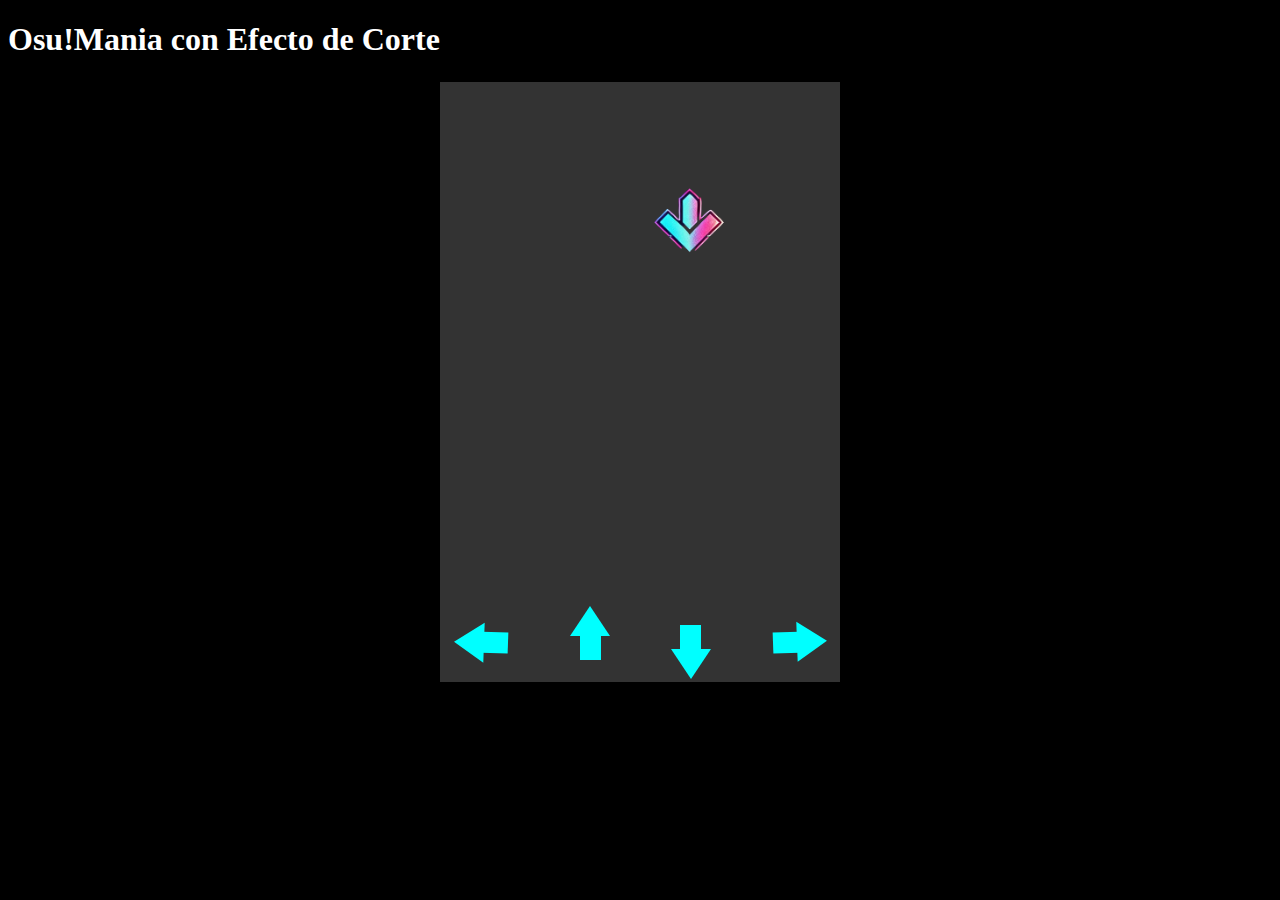
<file: index.html>
<!DOCTYPE html>
<html lang="es">
<head>
    <meta charset="UTF-8">
    <meta name="viewport" content="width=device-width, initial-scale=1.0">
    <title>Osu!Mania con Efecto de Corte</title>
    <link rel="stylesheet" href="./style.css">
</head>
<body>

    <h1>Osu!Mania con Efecto de Corte</h1>
    
    <div class="container">
        <div class="game-container">
            <div class="column" data-key="d" data-direction="up">
                <div class="hit-zone"></div>
            </div>
            <div class="column" data-key="f" data-direction="right">
                <div class="hit-zone"></div>
            </div>
            <div class="column" data-key="j" data-direction="left">
                <div class="hit-zone"></div>
            </div>
            <div class="column" data-key="k" data-direction="down">
                <div class="hit-zone"></div>
            </div>
        </div>
    </div>
    

    <script src="./script.js"></script>

</body>
</html>
</file>
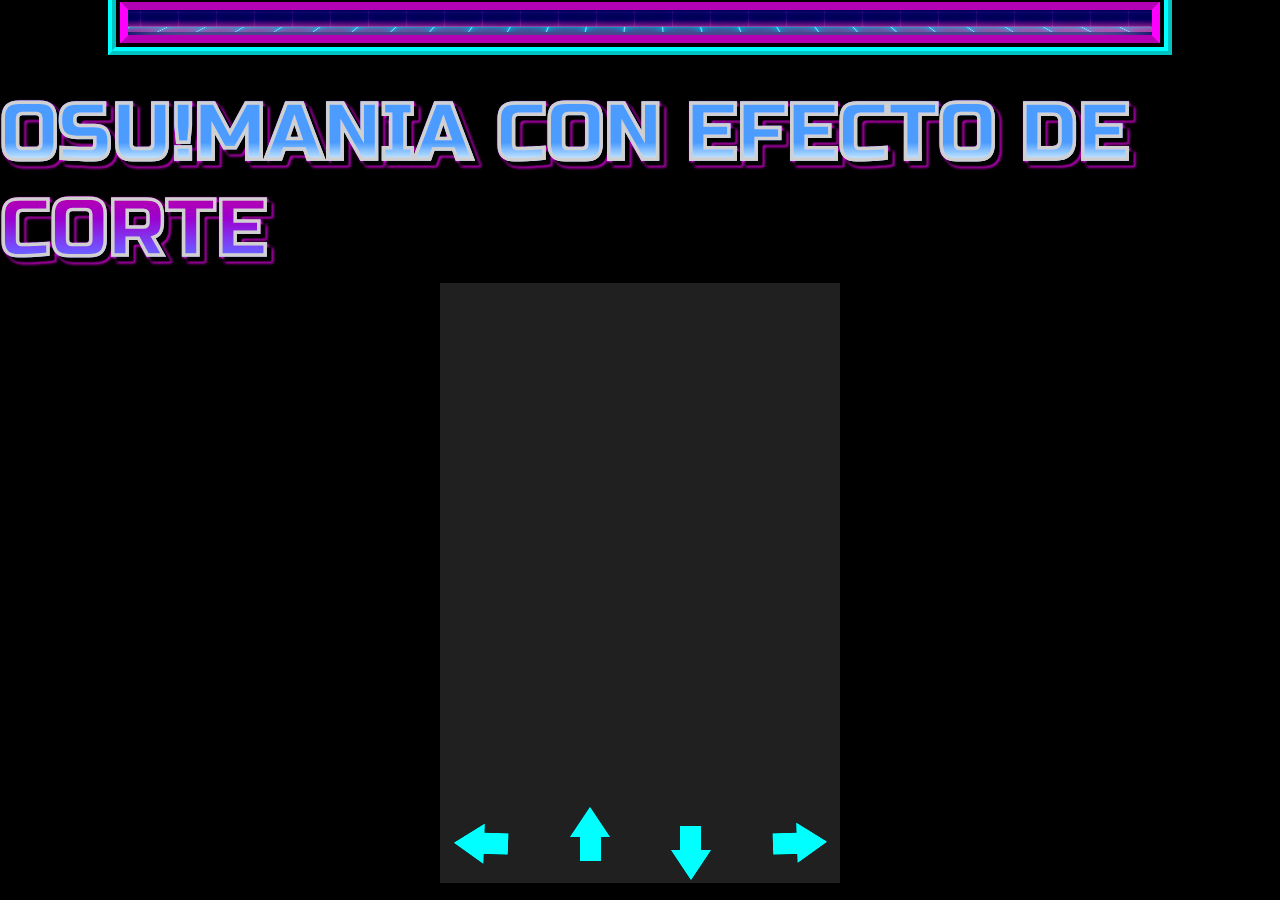
<file: pruebaproyectofondo.html>
<!DOCTYPE html>
<html lang="en">
<head>
    <meta charset="UTF-8">
    <meta name="viewport" content="width=device-width, initial-scale=1.0">
    <title>Document</title>
    <!-- <link rel="stylesheet" href="./background.css"> -->
    <style>
        @import url("https://fonts.googleapis.com/css2?family=Russo+One&family=Yellowtail&display=swap");
:root {
	--navy: #0c0c4a;
	--dark-navy: #060726;
	--pink: rgba(213, 84, 213, 1);
	--pink2: rgba(213, 84, 213, 0.7);
}
* {
	margin: 0;
	padding: 0;
}
*::before,
::after {
	content: "";
	position: absolute;
}
body {
	width: 100vw;

	height: 100vh;

	background: black;
	display: grid;
	place-items: center;
	filter: saturate(130%) contrast(125%);
    z-index: -2;
}
#image {
	overflow: hidden;
	width: 80%;
	height: 55%;
	background: var(--navy);
	display: grid;

	position: relative;
	border: 8px solid;
	border-color: darkmagenta magenta;
	outline: 8px ridge cyan;
	outline-offset: 4px;
    z-index: -1;
}
#top {
	height: 67%;
	background: linear-gradient(transparent 50%, hotpink 160%);
	box-shadow: 0 15px 50px 1px white;
	position: relative;
    z-index: -1;
}
#sky {
	position: absolute;
	top: 0;
	width: 100%;
	height: 100%;

	background: repeating-linear-gradient(
			pink 2px,
			transparent 3px,
			transparent 30px
		),
		repeating-linear-gradient(90deg, pink 2px, transparent 3px, transparent 40px)
			10px 0;
	filter: drop-shadow(0 0 1px magenta) drop-shadow(0 0 3px magenta)
		drop-shadow(0 0 7px cyan);
	animation: move 30s linear infinite;
	opacity: 0.2;
    z-index: -1;
}
#bottom {
	position: absolute;
	z-index: 2;
	width: 100%;
	height: 100%;
	transform: perspective(500px) rotateX(65deg);
	bottom: -15%;
	background: linear-gradient(
		90deg,
		hotpink -60%,
		transparent 40%,
		transparent 60%,
		hotpink 140%
	);
	clip-path: polygon(0 100%, 0 55%, 100% 55%, 100% 100%);
    z-index: -1;
}

#ground {
	position: absolute;
	bottom: 0;
	width: 100%;
	height: 55%;
	background: repeating-linear-gradient(
			white 2px,
			transparent 3px,
			transparent 30px
		),
		repeating-linear-gradient(90deg, white 2px, transparent 3px, transparent 40px);
	filter: drop-shadow(0 0 1px cyan) drop-shadow(0 0 3px cyan)
		drop-shadow(0 0 7px cyan);
	animation: move 30s linear infinite;
    z-index: -1;
}

#text {
	position: absolute;
	z-index: 10;
	width: 100%;
	height: 100%;
	top: 0;
	display: flex;
	flex-direction: column;
	place-items: center;
	justify-content: center;
    z-index: -1;
}
h1 {
	color: transparent;
	font-family: "Russo One", sans-serif;
	text-transform: uppercase;
	font-size: 5em;
	transform: translatey(25px);
	background: linear-gradient(
		cornflowerblue 30%,
		white,
		darkmagenta 60%,
		cornflowerblue 100%
	);
	background-size: contain;
	-webkit-background-clip: text;
	-webkit-text-stroke: 1px silver;
	filter: drop-shadow(5px 5px 1px black) drop-shadow(1px 1px 1px magenta);
	animation: bg-shift 5s ease-in-out infinite alternate;
    z-index: -1;
}
h2 {
	color: white;
	font-family: "Yellowtail", cursive;
	font-weight: 100;
	font-size: 3em;
	transform: translatey(0px) rotatez(0deg);
	text-shadow: 0 0 3px magenta, 0 0 7px magenta, 0 0 15px black, 0 0 15px black;
	/* animation: hover 5s ease-in-out infinite;*/
    z-index: -1;
}
@keyframes move {
	to {
		background-position-y: 2000px;
	}
}
@keyframes bg-shift {
	0% {
		background-position: 0 -25px;
	}
	100% {
		background-position: 0 25px;
	}
}

@keyframes hover {
	0% {
		transform: translatey(-10px) rotatez(-5deg) perspective(200px) translatez(0);
	}
	50% {
		transform: translatey(-10px) rotatez(-5deg) perspective(200px)
			translatez(50px);
	}
	100% {
		transform: translatey(-10px) rotatez(-5deg) perspective(200px) translatez(0);
	}
}

a {
	width: 100px;
	height: 75px;
	position: absolute;
	bottom: 10px;
	right: 10px;
}
img {
	width: 100%;
}


.container {
    display: flex;
    justify-content: center;
}
/* Área del juego */
.game-container {
    display: flex;
    justify-content: space-around;
    width: 400px;
    height: 600px;
    border: 2px solid #000;
    background-color: #333;
    position: relative;
    overflow: hidden;
}

/* Columnas */
.column {
    width: 80px;
    height: 100%;
    position: relative;
    display: flex;
    justify-content: center;
}

/* Notas */
.note {
    width: 21px;
    height: 35px;    
    background-color: cyan;
    position: absolute;
    top: -20px; /* Inician fuera de la pantalla */
}

.note::after {
    content: '';
    position: absolute;
    width: 0;
    height: 0;
    border-left: 20px solid transparent;
    border-right: 20px solid transparent;
    border-top: 30px solid cyan;
    margin-left: -9px;
    margin-top: 24px;
}

/* Zona de acierto */
.hit-zone {
    position: absolute;
    bottom: 22px;
    width: 21px;
    height: 35px;        
    background-color: cyan;
}

.hit-zone::after {
    content: '';
    position: absolute;
    width: 0;
    height: 0;
    border-left: 20px solid transparent;
    border-right: 20px solid transparent;
    border-top: 30px solid cyan;
    margin-left: -9px;
    margin-top: 24px;
}
/* 
.hit-zone:first-child {
}  */

.column:first-child > .hit-zone {
    transform: rotate(92deg);
}

.column:nth-child(2) > .hit-zone {
    transform: rotate(180deg);
}

.column:nth-child(4) > .hit-zone {
    transform: rotate(268deg);
}
</style>
</head>
<body>
    <div id="image">
        <div id="top">
            <div id="sky"></div>
        </div>
        <div id="bottom">
            <div id="ground"></div>
        </div>
    </div>
    <h1>Osu!Mania con Efecto de Corte</h1>
    <div class="container">
        <div class="game-container">
            <div class="column" data-key="d">
                <div class="hit-zone"></div>
            </div>
            <div class="column data-key="up"" data-key="f">
                <div class="hit-zone"></div>
            </div>
            <div class="column" data-key="j">
                <div class="hit-zone"></div>
            </div>
            <div class="column" data-key="k">
                <div class="hit-zone"></div>
            </div>
        </div>
    </div>

    
</body>
</html>
</file>
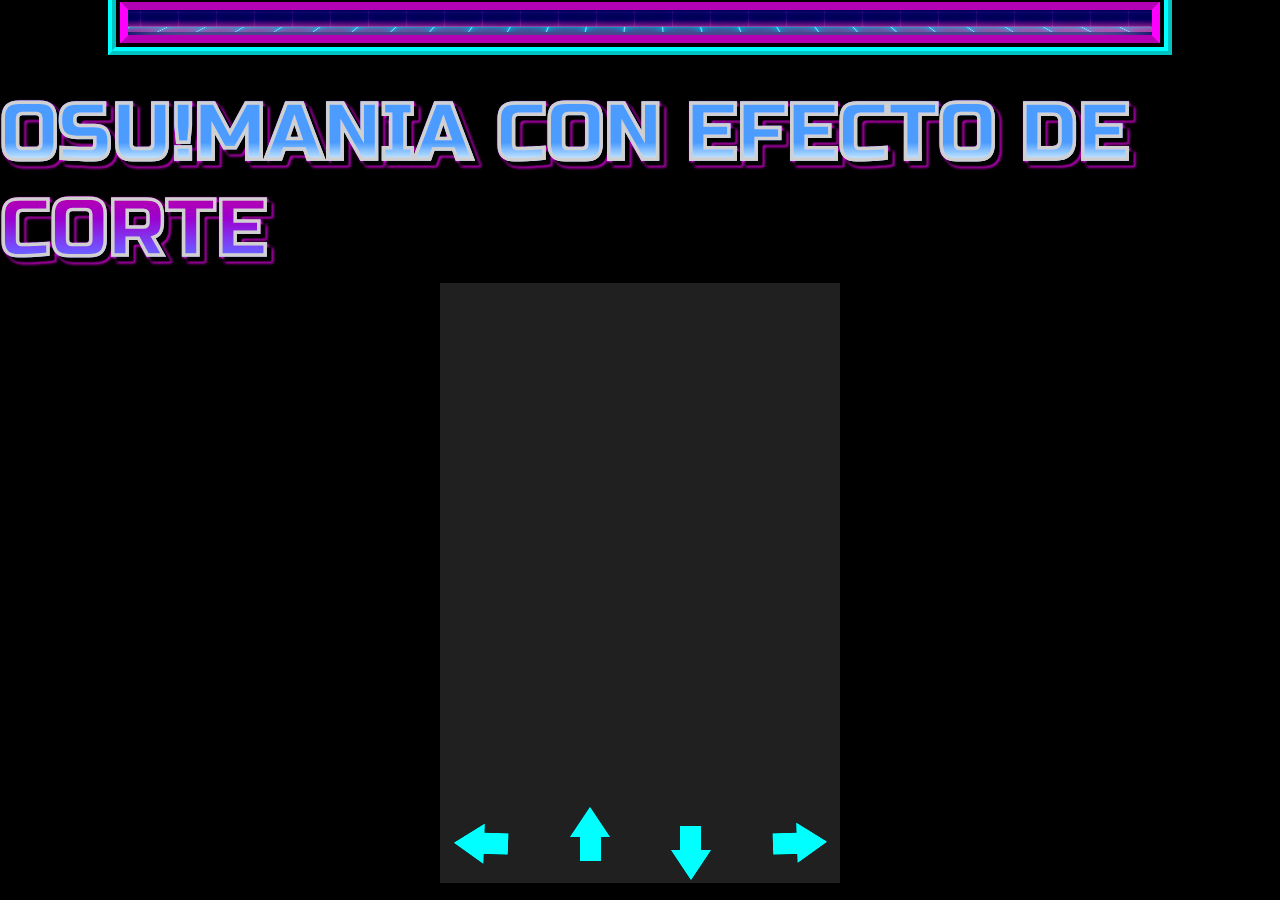
<file: proyecto-20241128T133602Z-001/proyecto/pruebaproyectofondo.html>
<!DOCTYPE html>
<html lang="en">
<head>
    <meta charset="UTF-8">
    <meta name="viewport" content="width=device-width, initial-scale=1.0">
    <title>Document</title>
    <!-- <link rel="stylesheet" href="./background.css"> -->
    <style>
        @import url("https://fonts.googleapis.com/css2?family=Russo+One&family=Yellowtail&display=swap");
:root {
	--navy: #0c0c4a;
	--dark-navy: #060726;
	--pink: rgba(213, 84, 213, 1);
	--pink2: rgba(213, 84, 213, 0.7);
}
* {
	margin: 0;
	padding: 0;
}
*::before,
::after {
	content: "";
	position: absolute;
}
body {
	width: 100vw;

	height: 100vh;

	background: black;
	display: grid;
	place-items: center;
	filter: saturate(130%) contrast(125%);
    z-index: -2;
}
#image {
	overflow: hidden;
	width: 80%;
	height: 55%;
	background: var(--navy);
	display: grid;

	position: relative;
	border: 8px solid;
	border-color: darkmagenta magenta;
	outline: 8px ridge cyan;
	outline-offset: 4px;
    z-index: -1;
}
#top {
	height: 67%;
	background: linear-gradient(transparent 50%, hotpink 160%);
	box-shadow: 0 15px 50px 1px white;
	position: relative;
    z-index: -1;
}
#sky {
	position: absolute;
	top: 0;
	width: 100%;
	height: 100%;

	background: repeating-linear-gradient(
			pink 2px,
			transparent 3px,
			transparent 30px
		),
		repeating-linear-gradient(90deg, pink 2px, transparent 3px, transparent 40px)
			10px 0;
	filter: drop-shadow(0 0 1px magenta) drop-shadow(0 0 3px magenta)
		drop-shadow(0 0 7px cyan);
	animation: move 30s linear infinite;
	opacity: 0.2;
    z-index: -1;
}
#bottom {
	position: absolute;
	z-index: 2;
	width: 100%;
	height: 100%;
	transform: perspective(500px) rotateX(65deg);
	bottom: -15%;
	background: linear-gradient(
		90deg,
		hotpink -60%,
		transparent 40%,
		transparent 60%,
		hotpink 140%
	);
	clip-path: polygon(0 100%, 0 55%, 100% 55%, 100% 100%);
    z-index: -1;
}

#ground {
	position: absolute;
	bottom: 0;
	width: 100%;
	height: 55%;
	background: repeating-linear-gradient(
			white 2px,
			transparent 3px,
			transparent 30px
		),
		repeating-linear-gradient(90deg, white 2px, transparent 3px, transparent 40px);
	filter: drop-shadow(0 0 1px cyan) drop-shadow(0 0 3px cyan)
		drop-shadow(0 0 7px cyan);
	animation: move 30s linear infinite;
    z-index: -1;
}

#text {
	position: absolute;
	z-index: 10;
	width: 100%;
	height: 100%;
	top: 0;
	display: flex;
	flex-direction: column;
	place-items: center;
	justify-content: center;
    z-index: -1;
}
h1 {
	color: transparent;
	font-family: "Russo One", sans-serif;
	text-transform: uppercase;
	font-size: 5em;
	transform: translatey(25px);
	background: linear-gradient(
		cornflowerblue 30%,
		white,
		darkmagenta 60%,
		cornflowerblue 100%
	);
	background-size: contain;
	-webkit-background-clip: text;
	-webkit-text-stroke: 1px silver;
	filter: drop-shadow(5px 5px 1px black) drop-shadow(1px 1px 1px magenta);
	animation: bg-shift 5s ease-in-out infinite alternate;
    z-index: -1;
}
h2 {
	color: white;
	font-family: "Yellowtail", cursive;
	font-weight: 100;
	font-size: 3em;
	transform: translatey(0px) rotatez(0deg);
	text-shadow: 0 0 3px magenta, 0 0 7px magenta, 0 0 15px black, 0 0 15px black;
	/* animation: hover 5s ease-in-out infinite;*/
    z-index: -1;
}
@keyframes move {
	to {
		background-position-y: 2000px;
	}
}
@keyframes bg-shift {
	0% {
		background-position: 0 -25px;
	}
	100% {
		background-position: 0 25px;
	}
}

@keyframes hover {
	0% {
		transform: translatey(-10px) rotatez(-5deg) perspective(200px) translatez(0);
	}
	50% {
		transform: translatey(-10px) rotatez(-5deg) perspective(200px)
			translatez(50px);
	}
	100% {
		transform: translatey(-10px) rotatez(-5deg) perspective(200px) translatez(0);
	}
}

a {
	width: 100px;
	height: 75px;
	position: absolute;
	bottom: 10px;
	right: 10px;
}
img {
	width: 100%;
}


.container {
    display: flex;
    justify-content: center;
}
/* Área del juego */
.game-container {
    display: flex;
    justify-content: space-around;
    width: 400px;
    height: 600px;
    border: 2px solid #000;
    background-color: #333;
    position: relative;
    overflow: hidden;
}

/* Columnas */
.column {
    width: 80px;
    height: 100%;
    position: relative;
    display: flex;
    justify-content: center;
}

/* Notas */
.note {
    width: 21px;
    height: 35px;    
    background-color: cyan;
    position: absolute;
    top: -20px; /* Inician fuera de la pantalla */
}

.note::after {
    content: '';
    position: absolute;
    width: 0;
    height: 0;
    border-left: 20px solid transparent;
    border-right: 20px solid transparent;
    border-top: 30px solid cyan;
    margin-left: -9px;
    margin-top: 24px;
}

/* Zona de acierto */
.hit-zone {
    position: absolute;
    bottom: 22px;
    width: 21px;
    height: 35px;        
    background-color: cyan;
}

.hit-zone::after {
    content: '';
    position: absolute;
    width: 0;
    height: 0;
    border-left: 20px solid transparent;
    border-right: 20px solid transparent;
    border-top: 30px solid cyan;
    margin-left: -9px;
    margin-top: 24px;
}
/* 
.hit-zone:first-child {
}  */

.column:first-child > .hit-zone {
    transform: rotate(92deg);
}

.column:nth-child(2) > .hit-zone {
    transform: rotate(180deg);
}

.column:nth-child(4) > .hit-zone {
    transform: rotate(268deg);
}
</style>
</head>
<body>
    <div id="image">
        <div id="top">
            <div id="sky"></div>
        </div>
        <div id="bottom">
            <div id="ground"></div>
        </div>
    </div>
    <h1>Osu!Mania con Efecto de Corte</h1>
    <div class="container">
        <div class="game-container">
            <div class="column" data-key="d">
                <div class="hit-zone"></div>
            </div>
            <div class="column data-key="up"" data-key="f">
                <div class="hit-zone"></div>
            </div>
            <div class="column" data-key="j">
                <div class="hit-zone"></div>
            </div>
            <div class="column" data-key="k">
                <div class="hit-zone"></div>
            </div>
        </div>
    </div>

    
</body>
</html>
</file>
<file: style.css>
body {
    background-color: #000;
    color: #fff;
}

.container {
    display: flex;
    justify-content: center;
}
/* Área del juego */
.game-container {
    display: flex;
    justify-content: space-around;
    width: 400px;
    height: 600px;
    border: 2px solid #000;
    background-color: #333;
    position: relative;
    overflow: hidden;
}

/* Columnas */
.column {
    width: 80px;
    height: 100%;
    position: relative;
    display: flex;
    justify-content: center;
}

/* Notas */
.note {
    width: 100%;
    height: 90px;    
    text-align: center;
    position: absolute;
    background-image: url('./img/nota.png');
    background-repeat: no-repeat;
    background-size: contain;
    display: flex;
    left: 20px;
    margin-inline: 1em;
    top: -20px; /* Inician fuera de la pantalla */
}

/* Zona de acierto */
.hit-zone {
    position: absolute;
    bottom: 22px;
    width: 21px;
    height: 35px;        
    background-color: cyan;
}

.hit-zone::after {
    content: '';
    position: absolute;
    width: 0;
    height: 0;
    border-left: 20px solid transparent;
    border-right: 20px solid transparent;
    border-top: 30px solid cyan;
    margin-left: -9px;
    margin-top: 24px;
}


.column:first-child > .hit-zone {
    transform: rotate(92deg);
}

.column:nth-child(2) > .hit-zone {
    transform: rotate(180deg);
}

.column:nth-child(4) > .hit-zone {
    transform: rotate(268deg);
}


/* Flecha hacia abajo */
.note.down {
    background-color: transparent;
    transform: translateX(-50%) rotate(0deg);
}
.note.down::after {font-size: 48px;}

/* Flecha hacia arriba */
.note.up {
    background-color: transparent;
    transform: translateX(-50%) rotate(180deg);
}
.note.up::after {font-size: 48px;}

/* Flecha hacia la izquierda */
.note.left {
    background-color: transparent;
    transform: translateX(-50%) rotate(90deg);
}
.note.left::after {font-size: 48px;}

/* Flecha hacia la derecha */
.note.right {
    /* background-image: url('./img/nota.png'); */
    transform: translateX(-50%) rotate(-90deg);

}
</file>
<file: background.css>
@import url("https://fonts.googleapis.com/css2?family=Russo+One&family=Yellowtail&display=swap");
:root {
	--navy: #0c0c4a;
	--dark-navy: #060726;
	--pink: rgba(213, 84, 213, 1);
	--pink2: rgba(213, 84, 213, 0.7);
}
* {
	margin: 0;
	padding: 0;
}
*::before,
::after {
	content: "";
	position: absolute;
}
body {
	width: 100vw;

	height: 100vh;

	background: black;
	display: grid;
	place-items: center;
	filter: saturate(130%) contrast(125%);
}
#image {
	overflow: hidden;
	width: 80%;
	height: 55%;
	background: var(--navy);
	display: grid;

	position: relative;
	border: 8px solid;
	border-color: darkmagenta magenta;
	outline: 8px ridge cyan;
	outline-offset: 4px;
}
#top {
	height: 67%;
	background: linear-gradient(transparent 50%, hotpink 160%);
	box-shadow: 0 15px 50px 1px white;
	position: relative;
}
#sky {
	position: absolute;
	top: 0;
	width: 100%;
	height: 100%;

	background: repeating-linear-gradient(
			pink 2px,
			transparent 3px,
			transparent 30px
		),
		repeating-linear-gradient(90deg, pink 2px, transparent 3px, transparent 40px)
			10px 0;
	filter: drop-shadow(0 0 1px magenta) drop-shadow(0 0 3px magenta)
		drop-shadow(0 0 7px cyan);
	animation: move 30s linear infinite;
	opacity: 0.2;
}
#bottom {
	position: absolute;
	z-index: 2;
	width: 100%;
	height: 100%;
	transform: perspective(500px) rotateX(65deg);
	bottom: -15%;
	background: linear-gradient(
		90deg,
		hotpink -60%,
		transparent 40%,
		transparent 60%,
		hotpink 140%
	);
	clip-path: polygon(0 100%, 0 55%, 100% 55%, 100% 100%);
}

#ground {
	position: absolute;
	bottom: 0;
	width: 100%;
	height: 55%;
	background: repeating-linear-gradient(
			white 2px,
			transparent 3px,
			transparent 30px
		),
		repeating-linear-gradient(90deg, white 2px, transparent 3px, transparent 40px);
	filter: drop-shadow(0 0 1px cyan) drop-shadow(0 0 3px cyan)
		drop-shadow(0 0 7px cyan);
	animation: move 30s linear infinite;
}

#text {
	position: absolute;
	z-index: 10;
	width: 100%;
	height: 100%;
	top: 0;
	display: flex;
	flex-direction: column;
	place-items: center;
	justify-content: center;
}
h1 {
	color: transparent;
	font-family: "Russo One", sans-serif;
	text-transform: uppercase;
	font-size: 5em;
	transform: translatey(25px);
	background: linear-gradient(
		cornflowerblue 30%,
		white,
		darkmagenta 60%,
		cornflowerblue 100%
	);
	background-size: contain;
	-webkit-background-clip: text;
	-webkit-text-stroke: 1px silver;
	filter: drop-shadow(5px 5px 1px black) drop-shadow(1px 1px 1px magenta);
	animation: bg-shift 5s ease-in-out infinite alternate;
}
h2 {
	color: white;
	font-family: "Yellowtail", cursive;
	font-weight: 100;
	font-size: 3em;
	transform: translatey(0px) rotatez(0deg);
	text-shadow: 0 0 3px magenta, 0 0 7px magenta, 0 0 15px black, 0 0 15px black;
	/* animation: hover 5s ease-in-out infinite;*/
}
@keyframes move {
	to {
		background-position-y: 2000px;
	}
}
@keyframes bg-shift {
	0% {
		background-position: 0 -25px;
	}
	100% {
		background-position: 0 25px;
	}
}

@keyframes hover {
	0% {
		transform: translatey(-10px) rotatez(-5deg) perspective(200px) translatez(0);
	}
	50% {
		transform: translatey(-10px) rotatez(-5deg) perspective(200px)
			translatez(50px);
	}
	100% {
		transform: translatey(-10px) rotatez(-5deg) perspective(200px) translatez(0);
	}
}

a {
	width: 100px;
	height: 75px;
	position: absolute;
	bottom: 10px;
	right: 10px;
}
img {
	width: 100%;
}
</file>
<file: proyecto-20241128T133602Z-001/proyecto/background.css>
@import url("https://fonts.googleapis.com/css2?family=Russo+One&family=Yellowtail&display=swap");
:root {
	--navy: #0c0c4a;
	--dark-navy: #060726;
	--pink: rgba(213, 84, 213, 1);
	--pink2: rgba(213, 84, 213, 0.7);
}
* {
	margin: 0;
	padding: 0;
}
*::before,
::after {
	content: "";
	position: absolute;
}
body {
	width: 100vw;

	height: 100vh;

	background: black;
	display: grid;
	place-items: center;
	filter: saturate(130%) contrast(125%);
}
#image {
	overflow: hidden;
	width: 80%;
	height: 55%;
	background: var(--navy);
	display: grid;

	position: relative;
	border: 8px solid;
	border-color: darkmagenta magenta;
	outline: 8px ridge cyan;
	outline-offset: 4px;
}
#top {
	height: 67%;
	background: linear-gradient(transparent 50%, hotpink 160%);
	box-shadow: 0 15px 50px 1px white;
	position: relative;
}
#sky {
	position: absolute;
	top: 0;
	width: 100%;
	height: 100%;

	background: repeating-linear-gradient(
			pink 2px,
			transparent 3px,
			transparent 30px
		),
		repeating-linear-gradient(90deg, pink 2px, transparent 3px, transparent 40px)
			10px 0;
	filter: drop-shadow(0 0 1px magenta) drop-shadow(0 0 3px magenta)
		drop-shadow(0 0 7px cyan);
	animation: move 30s linear infinite;
	opacity: 0.2;
}
#bottom {
	position: absolute;
	z-index: 2;
	width: 100%;
	height: 100%;
	transform: perspective(500px) rotateX(65deg);
	bottom: -15%;
	background: linear-gradient(
		90deg,
		hotpink -60%,
		transparent 40%,
		transparent 60%,
		hotpink 140%
	);
	clip-path: polygon(0 100%, 0 55%, 100% 55%, 100% 100%);
}

#ground {
	position: absolute;
	bottom: 0;
	width: 100%;
	height: 55%;
	background: repeating-linear-gradient(
			white 2px,
			transparent 3px,
			transparent 30px
		),
		repeating-linear-gradient(90deg, white 2px, transparent 3px, transparent 40px);
	filter: drop-shadow(0 0 1px cyan) drop-shadow(0 0 3px cyan)
		drop-shadow(0 0 7px cyan);
	animation: move 30s linear infinite;
}

#text {
	position: absolute;
	z-index: 10;
	width: 100%;
	height: 100%;
	top: 0;
	display: flex;
	flex-direction: column;
	place-items: center;
	justify-content: center;
}
h1 {
	color: transparent;
	font-family: "Russo One", sans-serif;
	text-transform: uppercase;
	font-size: 5em;
	transform: translatey(25px);
	background: linear-gradient(
		cornflowerblue 30%,
		white,
		darkmagenta 60%,
		cornflowerblue 100%
	);
	background-size: contain;
	-webkit-background-clip: text;
	-webkit-text-stroke: 1px silver;
	filter: drop-shadow(5px 5px 1px black) drop-shadow(1px 1px 1px magenta);
	animation: bg-shift 5s ease-in-out infinite alternate;
}
h2 {
	color: white;
	font-family: "Yellowtail", cursive;
	font-weight: 100;
	font-size: 3em;
	transform: translatey(0px) rotatez(0deg);
	text-shadow: 0 0 3px magenta, 0 0 7px magenta, 0 0 15px black, 0 0 15px black;
	/* animation: hover 5s ease-in-out infinite;*/
}
@keyframes move {
	to {
		background-position-y: 2000px;
	}
}
@keyframes bg-shift {
	0% {
		background-position: 0 -25px;
	}
	100% {
		background-position: 0 25px;
	}
}

@keyframes hover {
	0% {
		transform: translatey(-10px) rotatez(-5deg) perspective(200px) translatez(0);
	}
	50% {
		transform: translatey(-10px) rotatez(-5deg) perspective(200px)
			translatez(50px);
	}
	100% {
		transform: translatey(-10px) rotatez(-5deg) perspective(200px) translatez(0);
	}
}

a {
	width: 100px;
	height: 75px;
	position: absolute;
	bottom: 10px;
	right: 10px;
}
img {
	width: 100%;
}
</file>
